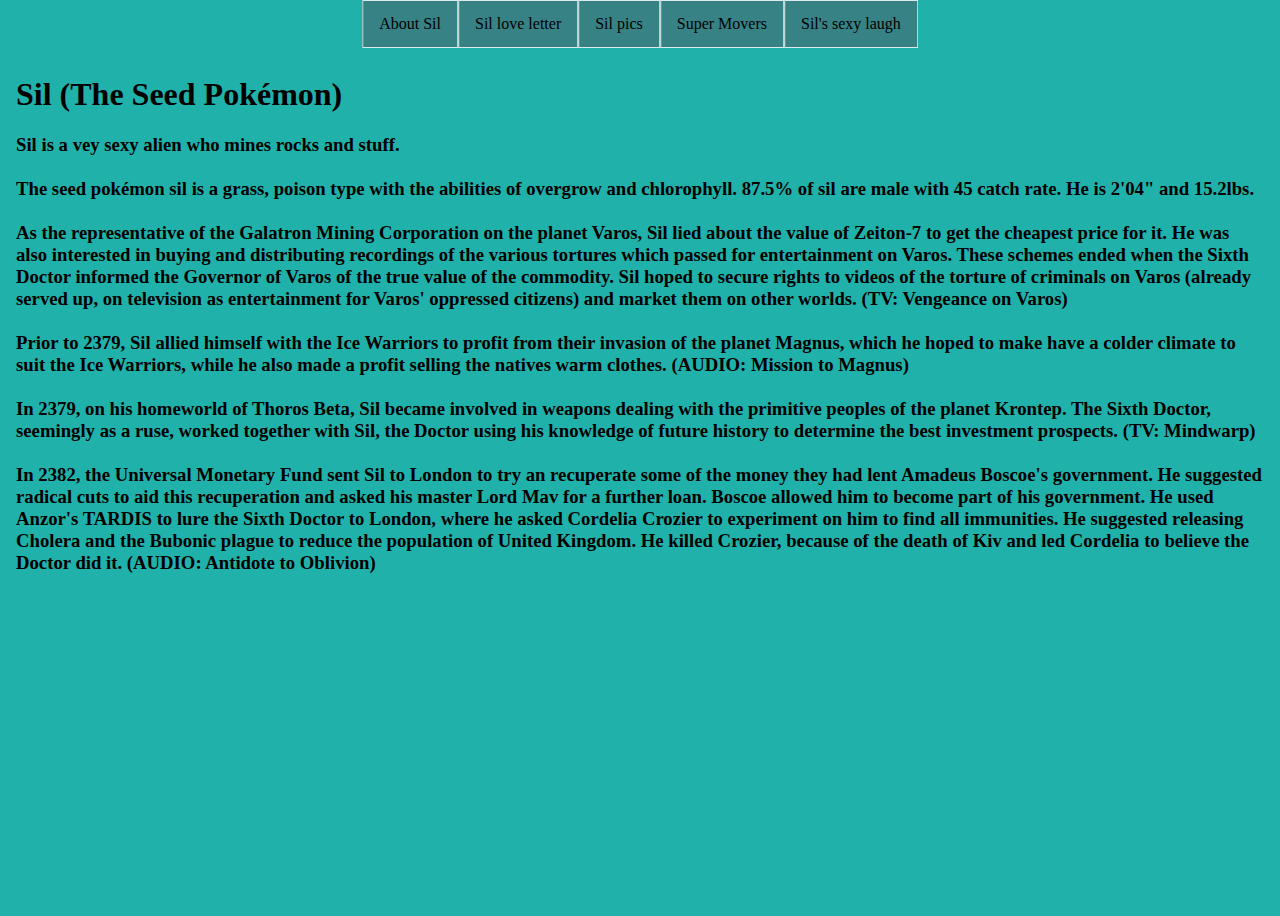
<file: index.html>
﻿<html>
<head>
    <title id="titlecontainer">About Sil - The Official Sil Fanpage</title>
    <link rel="stylesheet" type="text/css" href="main.css" />
    <link rel="icon" href="img/ico.png"/>
</head>
<body>
    <ul>
        <li><a onclick="changeContainer('aboutsil.html','About Sil')">About Sil</a></li>
        <li><a onclick="changeContainer('silloveletter.html','Sil love letter')">Sil love letter</a></li>
        <li><a onclick="changeContainer('picturesofsil.html','Sil pics')">Sil pics</a></li>
        <li><a onclick="changeContainer('supermovers.html','Super Movers')">Super Movers</a></li>
        <li><a onclick="changeContainer('silaugh.html','Sil&#8217s sexy laugh')">Sil's sexy laugh</a></li>
    </ul>
    <iframe src="aboutsil.html" id="container" allowTransparency="true" scrolling="no" frameborder="0" >
    </iframe>
    <script type="text/javascript">
        function changeContainer(page,title)
        {
            document.getElementById("container").src=page;
            document.getElementById("titlecontainer").innerHTML=title;
        }
    </script>
</body>
</html>
</file>
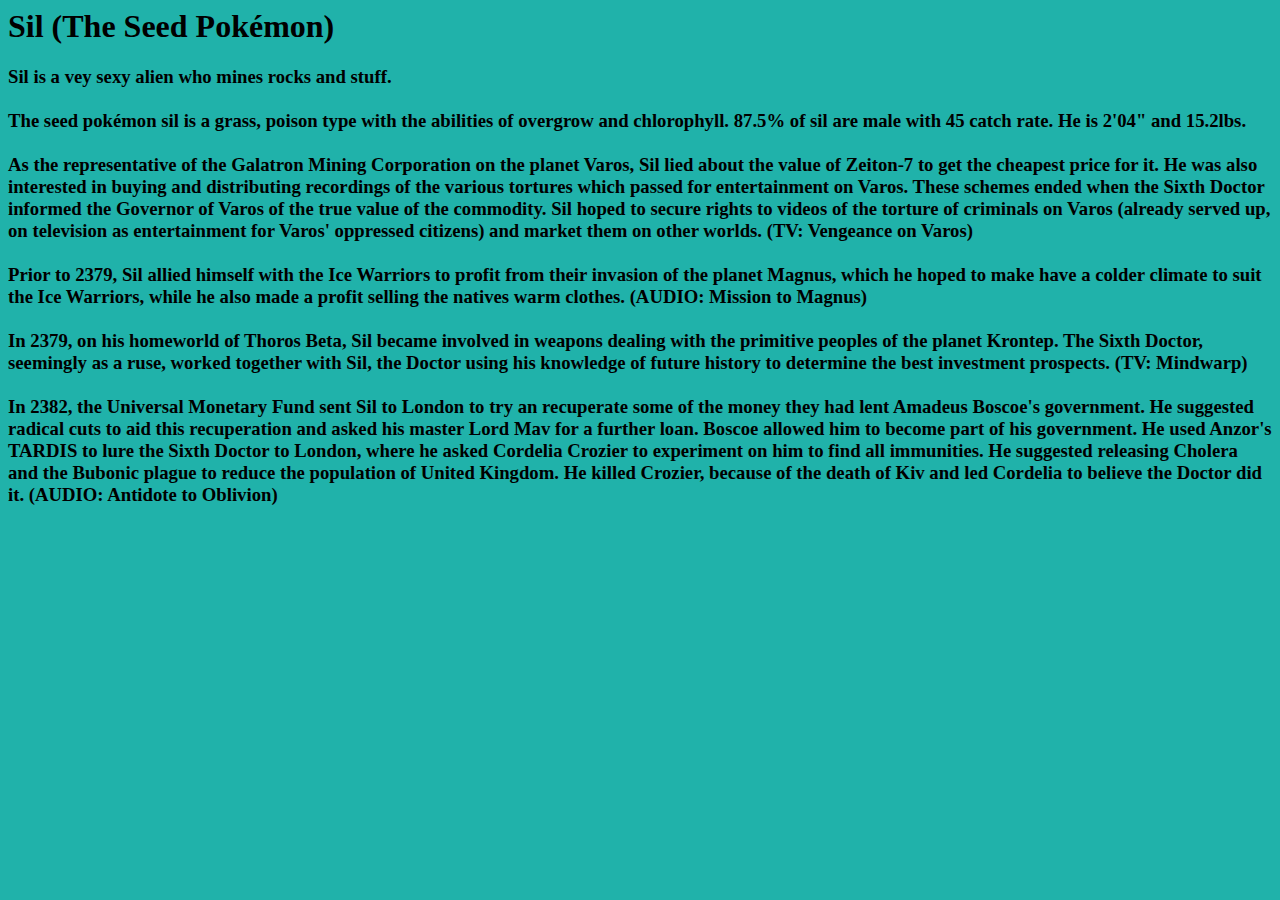
<file: aboutsil.html>
<html>
    <head>
        <link rel="stylesheet" type="text/css" href="main.css" />
    </head>
<body>
</body>
    <h1>Sil (The Seed Pokémon)</h1>
    <h3>
        Sil is a vey sexy alien who mines rocks and stuff.<br><br>
        The seed pokémon sil is a grass, poison type with the abilities of overgrow and chlorophyll. 87.5% of sil are male with 45 catch rate. He is 2'04" and 15.2lbs.<br><br>
        As the representative of the Galatron Mining Corporation on the planet Varos, Sil lied about the value of Zeiton-7 to get the cheapest price for it. He was also interested in buying and distributing recordings of the various tortures which passed for entertainment on Varos. These schemes ended when the Sixth Doctor informed the Governor of Varos of the true value of the commodity. Sil hoped to secure rights to videos of the torture of criminals on Varos (already served up, on television as entertainment for Varos' oppressed citizens) and market them on other worlds. (TV: Vengeance on Varos)<br><br>
        Prior to 2379, Sil allied himself with the Ice Warriors to profit from their invasion of the planet Magnus, which he hoped to make have a colder climate to suit the Ice Warriors, while he also made a profit selling the natives warm clothes. (AUDIO: Mission to Magnus)<br><br>
        In 2379, on his homeworld of Thoros Beta, Sil became involved in weapons dealing with the primitive peoples of the planet Krontep. The Sixth Doctor, seemingly as a ruse, worked together with Sil, the Doctor using his knowledge of future history to determine the best investment prospects. (TV: Mindwarp)<br><br>
        In 2382, the Universal Monetary Fund sent Sil to London to try an recuperate some of the money they had lent Amadeus Boscoe's government. He suggested radical cuts to aid this recuperation and asked his master Lord Mav for a further loan. Boscoe allowed him to become part of his government. He used Anzor's TARDIS to lure the Sixth Doctor to London, where he asked Cordelia Crozier to experiment on him to find all immunities. He suggested releasing Cholera and the Bubonic plague to reduce the population of United Kingdom. He killed Crozier, because of the death of Kiv and led Cordelia to believe the Doctor did it. (AUDIO: Antidote to Oblivion)
    </h3>
</html>
</file>
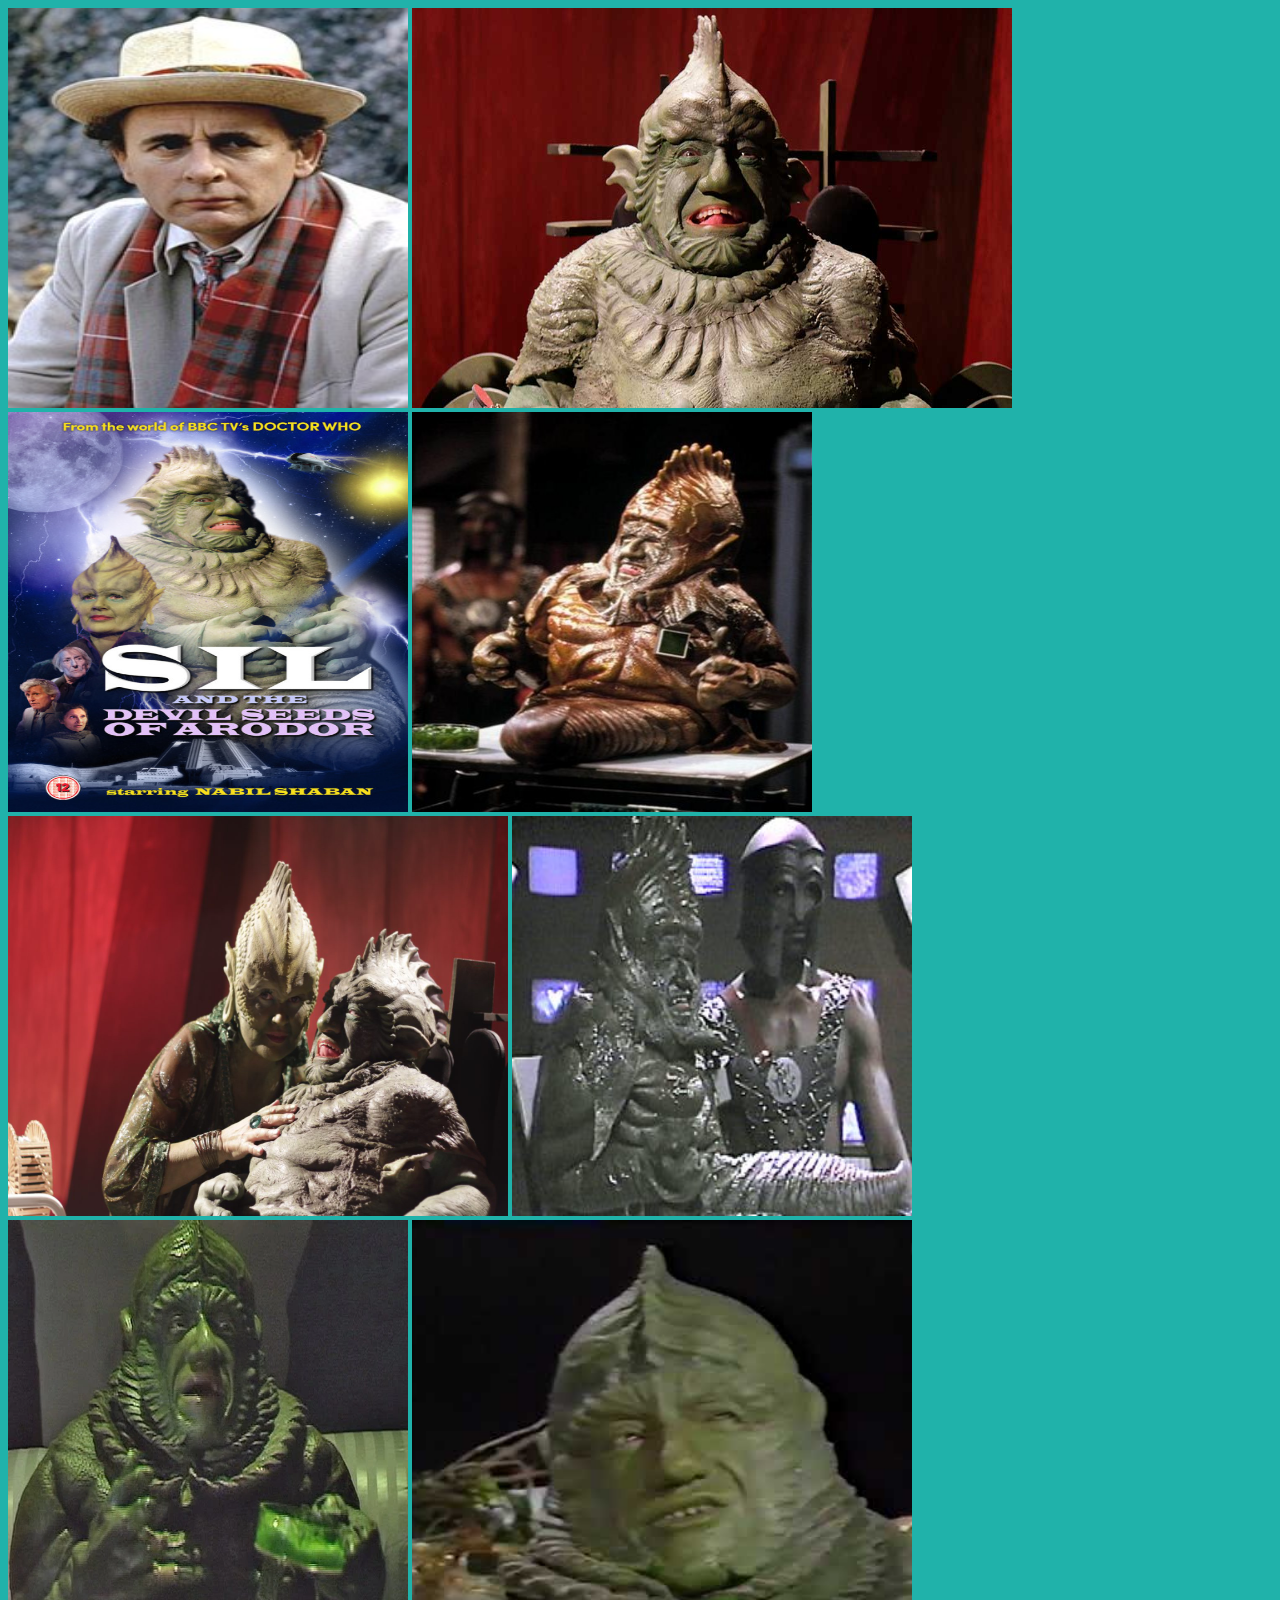
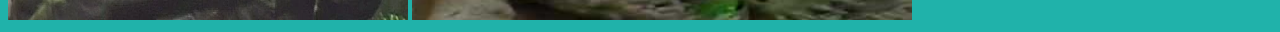
<file: picturesofsil.html>
<html>
    <head>
        <link rel="stylesheet" type="text/css" href="main.css" />
    </head>
<body>
    <img src="img/syl1.jpg" alt="Syl being iconic" title="Syl being iconic">
    <img src="img/sil2.jpg" alt="Sil being iconic" id="sil2" title="Sil being iconic">
    <img src="img/sil3.jpg" alt="Sil being iconic" title="Sil being iconic">
    <img src="img/sil4.jpg" alt="Sil being iconic" title="Sil being iconic">
    <img src="img/sil5.jpg" alt="Sil being iconic" id="sil5" title="Sil being iconic">
    <img src="img/sil6.jpg" alt="Sil being iconic" title="Sil being iconic">
    <img src="img/sil7.jpg" alt="Sil being iconic" title="Sil being iconic">
    <img src="img/sil8.png" alt="Sil being iconic" id="sil8" title="Sil being iconic">
</body>
</html>
</file>
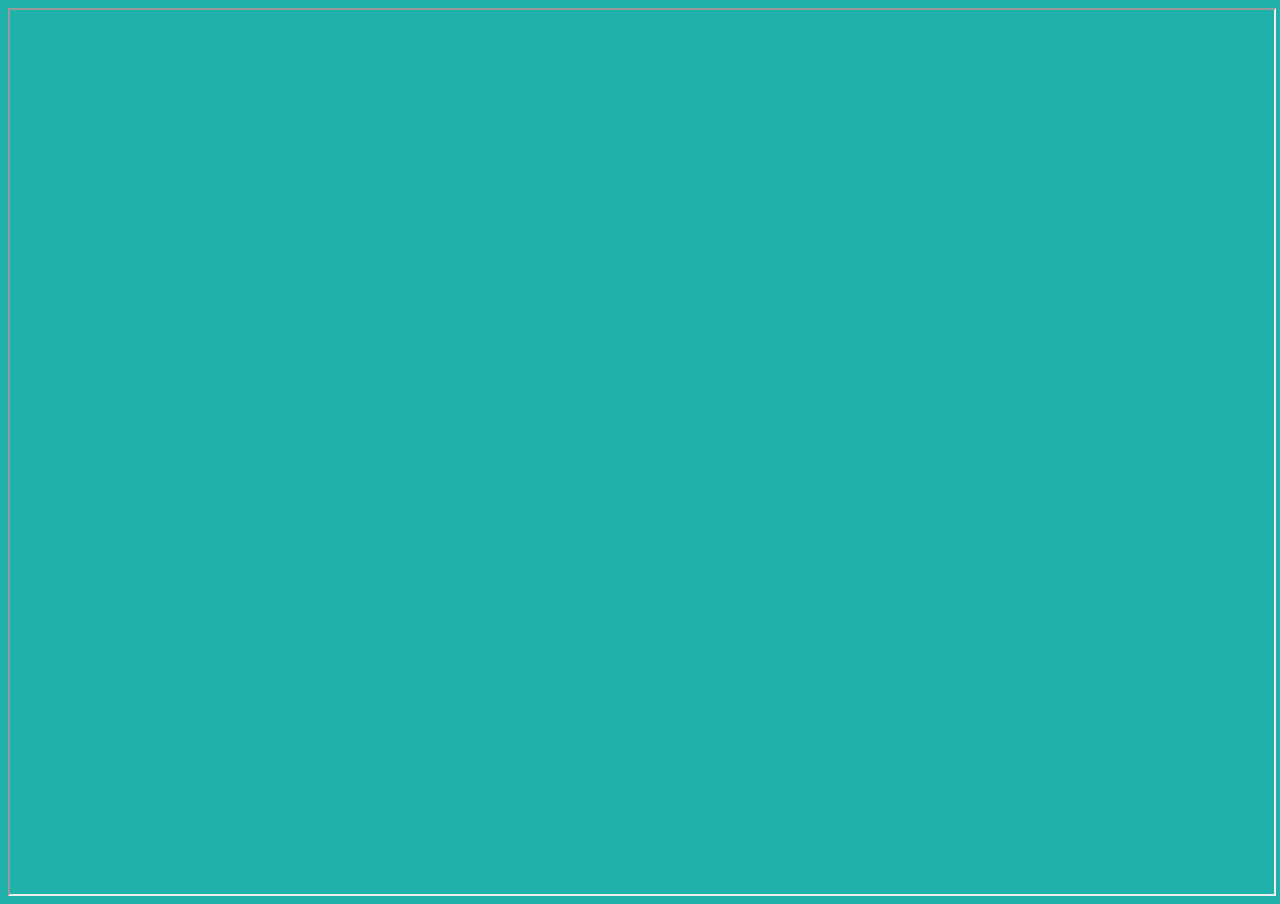
<file: silaugh.html>
<html>
    <head>
        <link rel="stylesheet" type="text/css" href="main.css" />
    </head>
    <body>
        <iframe width="100%" height="100%"src="https://www.youtube.com/embed/itJI4-aXSzc"></iframe>
    </body>
</html>
</file>
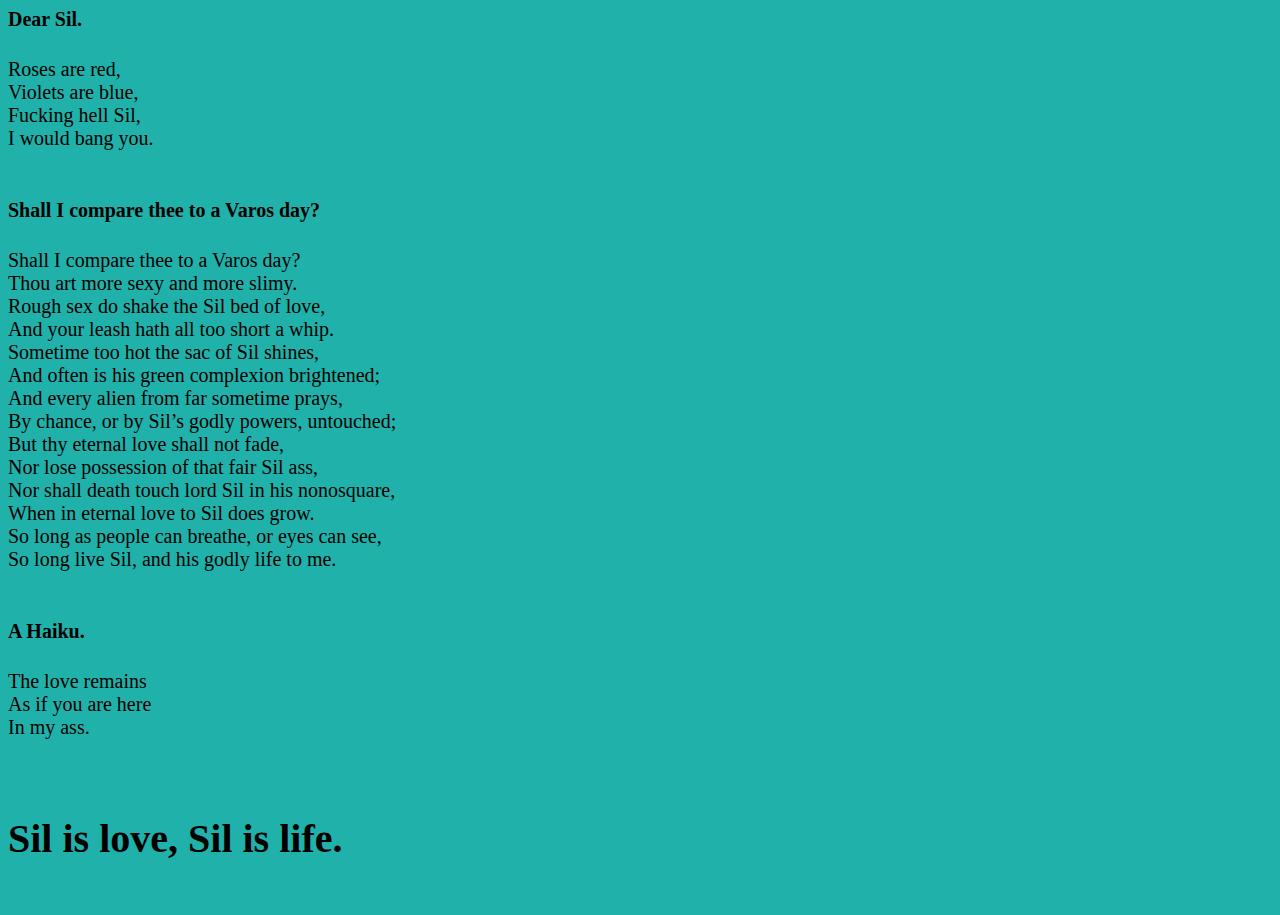
<file: silloveletter.html>
<html>
    <head>
        <link rel="stylesheet" type="text/css" href="main.css" />
    </head>
<body>
    <h4 id="loveletter">Dear Sil.</h4>
    <p id="loveletter">Roses are red,<br>
        Violets are blue,<br>
        Fucking hell Sil,<br>
        I would bang you.<br><br>
    </p>
    <h4 id="loveletter">Shall I compare thee to a Varos day?</h4>
    <p id="loveletter">
        Shall I compare thee to a Varos day?<br>
        Thou art more sexy and more slimy.<br>
        Rough sex do shake the Sil bed of love,<br>
        And your leash hath all too short a whip.<br>
        Sometime too hot the sac of Sil shines,<br>
        And often is his green complexion brightened;<br>
        And every alien from far sometime prays,<br>
        By chance, or by Sil’s godly powers, untouched;<br>
        But thy eternal love shall not fade,<br>
        Nor lose possession of that fair Sil ass,<br>
        Nor shall death touch lord Sil in his nonosquare,<br>
        When in eternal love to Sil does grow.<br>
        So long as people can breathe, or eyes can see,<br>
        So long live Sil, and his godly life to me.<br><br>
    </p>
    <h4 id="loveletter">A Haiku.</h4>
    <p id="loveletter">
        The love remains<br>
        As if you are here<br>
        In my ass.<br><br>
    </p>
    <h4 id="silove">
        Sil is love, Sil is life.
    </h4>
</body>
</html>
</file>
<file: main.css>
﻿@charset "utf-8";
/* CSS Document */
html 
{
    background-color: lightseagreen;
    color: #000;
    overflow-y: hidden;
}

ul 
{
    list-style-type: none;
    margin: 0;
    padding: 0;
    overflow: hidden;
    position: fixed;
    left:50%;
    transform: translateX(-50%);
    top: 0;
    display: inline-block;
    background-color: #378285;
}

li 
{
    float: left;
    border: 1.5px solid #DCEBEB;
}

li a 
{
    display: block;
    color: #000;
    text-align: center;
    padding: 14px 16px;
    text-decoration: none;
}

li a:hover 
{
    background-color: #1A6F73;
}
#container
{
    position: relative;
    margin-top: 60px; 
    width: 100%;
    height: 95%;
}
#underline
{
    text-decoration: underline;
}
img
{
    width:400px;
    height:400px;
}
#sil2
{
    width: 600px;
}
#sil5
{
    width: 500px; 
}
#sil8
{
    width: 500px;
}
#loveletter
{
    font-family: "Times New Roman", Times, serif;
    font-size: 20
}
#silove
{
    font-family: "Times New Roman", Times, serif;
    font-size: 40
}
</file>
